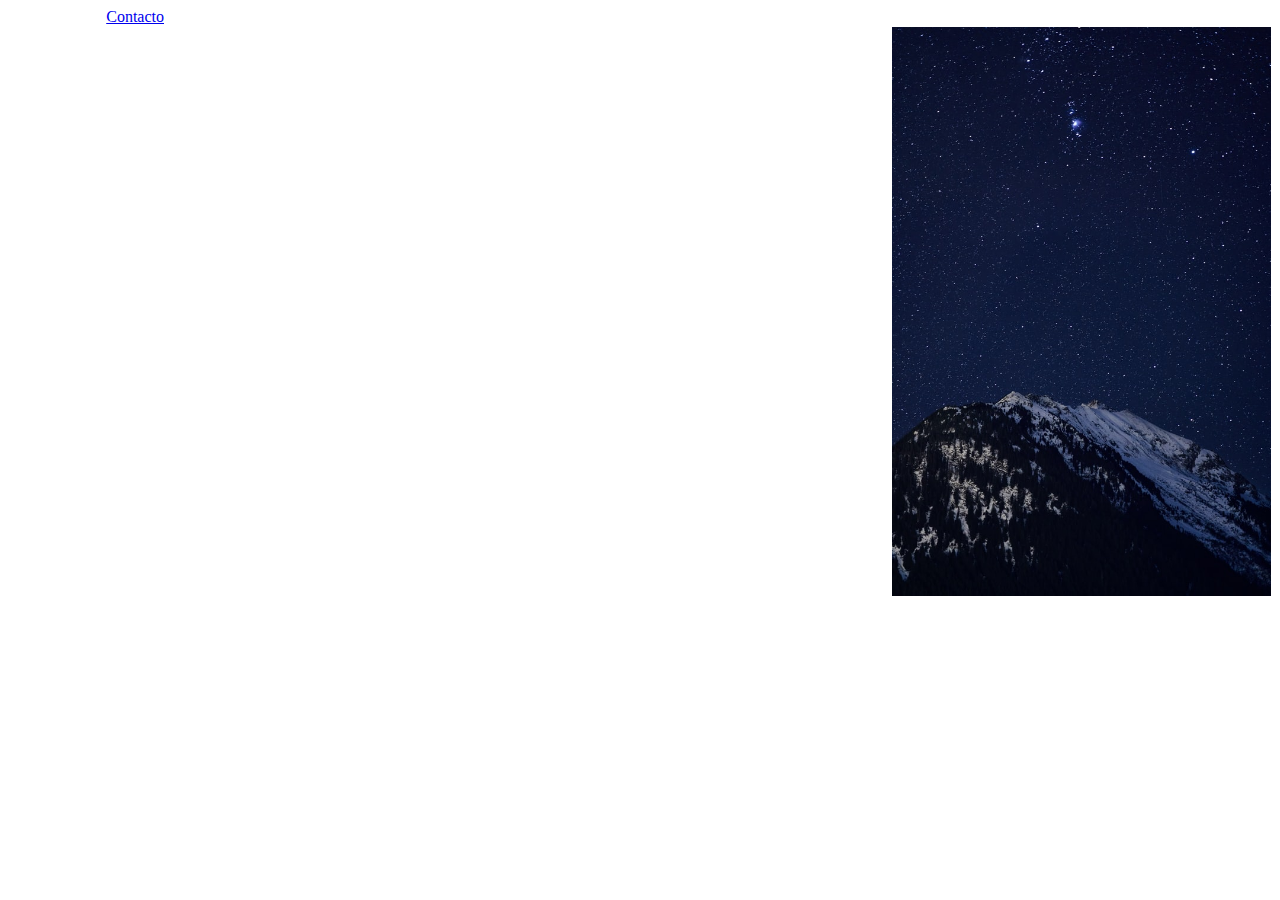
<file: index.html>
<!DOCTYPE html>
<html lang="en">
<head>
    <meta charset="UTF-8">
    <meta name="viewport" content="width=, initial-scale=1.0">
    <title>Blog</title>
    <link href="css/estilos.css" rel="stylesheet">
</head>
<body>
    <div>
        Menú: <strong> Inicio </strong> - <a href="contacto.html"> Contacto </a>
        <div><img class="imagen" src="img/educacion-en-linea.jpg"></div>
        <div>
            <h1> Bienvenidos a mi Blog Personal</h1>
        </div>
        <div>
            <p> Hola!
                <br>Mi nombre es Grissell, me gustan las estellas y todo lo relacionado al universo.
                Tambien me gusta la literatura, principalmente la poesia. Me gusta la naturaleza, mi sueño es poder
                visitar un bosque donde los rayos del sol choquen con las copas de los arboles y se vea un atardecer 
                hermoso.
                <br>En los animales...me encantan los gatos, osos polares y los perros.
                <br> En el ambito estudiantil, curso el 4to semestre de preparatoria, estudio en la capacitacion de TIC,
                igualmente estudio de manera independiente, me integre a dos cursos, uno trata sobre TI el cual imparte Google con Conectadas 
                y el otro se trata de programacion el cual lo imparte accenture, para los cuales escribo
                este Blog.
                <br>Hace 4 años estudie un curso relacionado a la programacion, este lo impartio Futured, actualmente tengo 1 certificado en pregramacion y quisiero ir por mas. 
            </p>
        </div>
    </div>
</body>
</html>
</file>
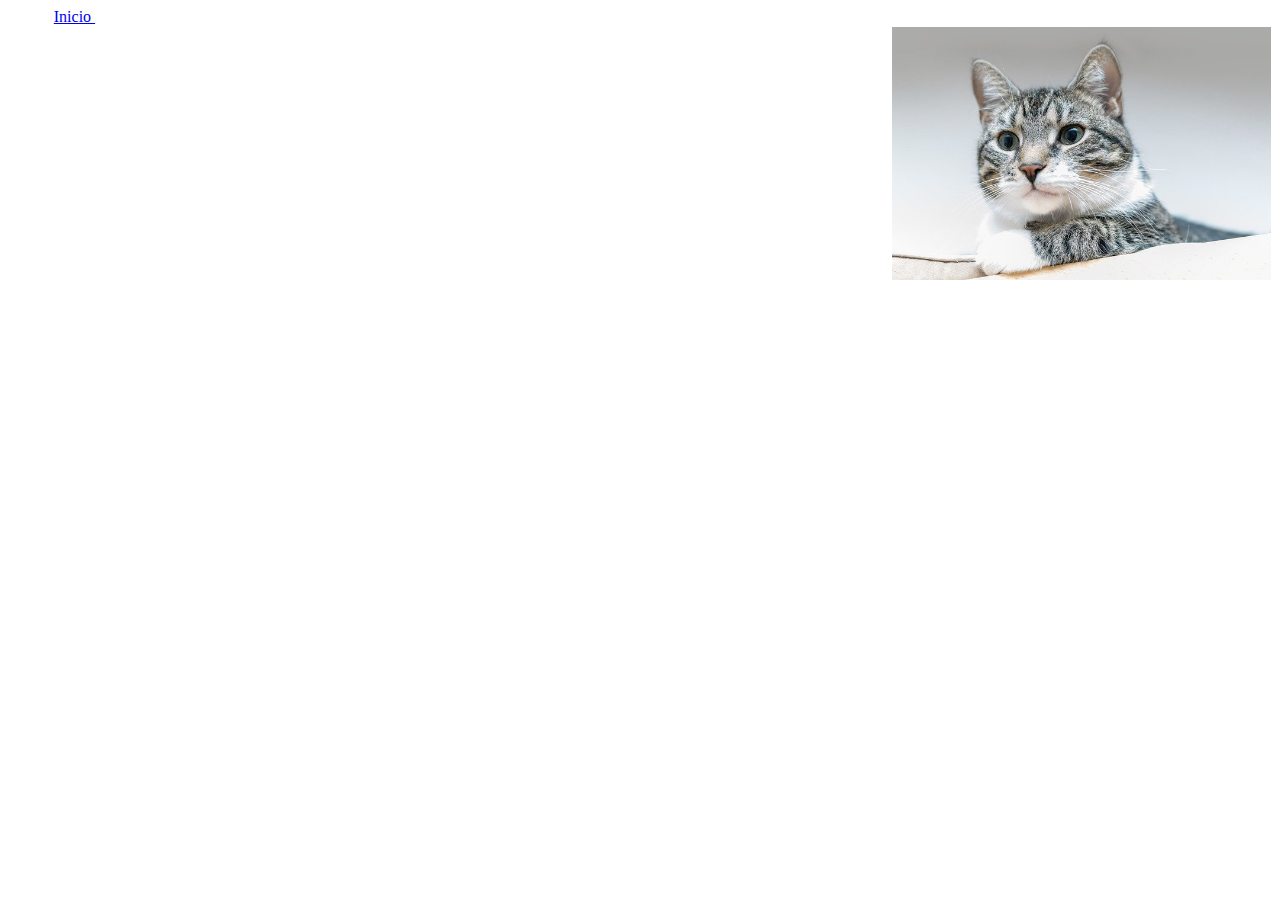
<file: contacto.html>
<!DOCTYPE html>
<html lang="en">
<head>
    <meta charset="UTF-8">
    <meta name="viewport" content="width=device-width, initial-scale=1.0">
    <title>Blog-Contacto</title>
    <link href="css/estilos.css" rel="stylesheet">
</head>
<body>
    <div>
        Menú: <a href="./index.html"> Inicio </a> - <strong> contacto </strong>
    </div>
    <div><img class="imagen" src="img/gato.jpg"></div>
    <div>
        <h1> Contacto </h1>
    </div>
    <div>
        <p> Puedes contactarme a mis redes sociales: </p>
        <ul>
            <li>Instagram</li>
            <li>Correo</li>
            <li>facebook</li>
        </ul>
</body>
</html>
</file>
<file: css/estilos.css>
body {
    color: white;
    background-image: url(https://p4.wallpaperbetter.com/wallpaper/955/69/70/minimalism-space-stars-wallpaper-preview.jpg);
}
.imagen {
    width: 30%;
    border: 1px solid white;
    float: right;
}
p {
    font-family: 'Courier New', Courier, monospace;
}
</file>
